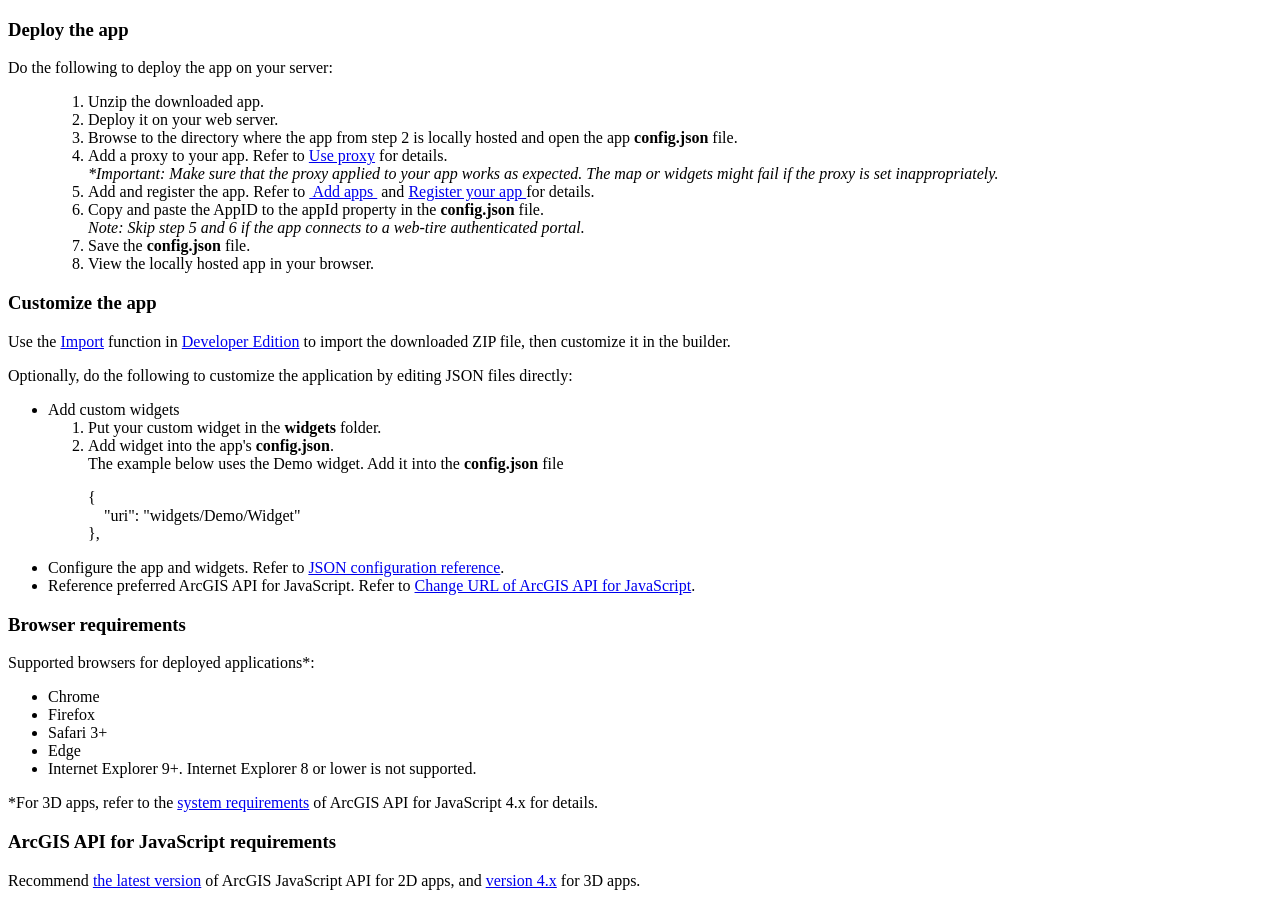
<file: WAB/readme.html>
<!DOCTYPE html>
<html>
<head>
    <meta http-equiv="Content-Type" content="text/html; charset=utf-8">
    <meta name="viewport" content="initial-scale=1, maximum-scale=1, user-scalable=no">
<title>Readme</title>
  <style>
.selector{color:red;}
.heading{
background-color:#D8E0E2;
background-repeat:repeat-x;
border-bottom:1px solid #FFFFFF;
border-top:1px solid #FFFFFF;
color:black;
font-family:Verdana,Arial,Helvetica,sans-serif;
font-size:16px;
font-weight:bold;
letter-spacing:1.1px;
margin:15px 0 10px;
padding:3px 10px;
text-align:center;
}
  </style>

 </head>

<body>
<h3>Deploy the app</h3>
<p>Do the following to deploy the app on your server:</p>
<ul>
	<ol>
	  <li>Unzip the downloaded app.</li>
	  <li>Deploy it on your web server.</li>
	  <li>Browse to the directory where the app from step 2 is locally hosted and open the app <strong>config.json</strong> file.</li>
	  <li>Add a proxy to your app. Refer to <a
href="http://doc.arcgis.com/en/web-appbuilder/manage-apps/use-proxy.htm">Use proxy</a> for details. <br>
	  <i>*Important: Make sure that the proxy applied to your app works as expected. The map or widgets might fail if the proxy is set inappropriately.</i></li>
	  <li>Add and register the app. Refer to <a href="http://doc.arcgis.com/en/arcgis-online/share-maps/add-items.htm"> Add apps </a> and <a href="http://doc.arcgis.com/en/arcgis-online/share-maps/add-items.htm#REG_APP">Register your app </a> for details.</li>
	  <li>Copy and paste the AppID to the appId property in the <strong>config.json</strong> file. <br>
	  <i>Note: Skip step 5 and 6 if the app connects to a web-tire authenticated portal.</i></li>
	  <li>Save the <strong>config.json</strong> file. </li>
	  <li>View the locally hosted app in your browser.</li>
	</ol>
</ul>

<h3>Customize the app</h3>
<p>Use the <a href="https://developers.arcgis.com/web-appbuilder/guide/create-import-app.htm#ESRI_SECTION1_CD827E29515941F490AF21F6F2404E35">Import</a> function in <a href="https://developers.arcgis.com/web-appbuilder/">Developer Edition</a> to import the downloaded ZIP file, then customize it in the builder.</p>
<p>Optionally, do the following to customize the application by editing JSON files directly:</p>
<ul>
  <li>Add custom widgets
    <ol>
      <li>Put your custom widget in the <strong>widgets</strong> folder.</li>
      <li>Add widget into the app's <strong>config.json</strong>.<br>
      The example below uses the Demo widget. Add it into the <strong>config.json</strong> file<br>
        <p>{<br>
		&nbsp;&nbsp;&nbsp;&nbsp;"uri": "widgets/Demo/Widget"<br>
		},</p>
      </li>
    </ol>
  </li>
  <li>Configure the app and widgets. Refer to <a href="https://developers.arcgis.com/web-appbuilder/api-reference/app-configuration.htm">JSON configuration reference</a>.</li>
  <li>Reference preferred ArcGIS API for JavaScript. Refer to <a href="https://developers.arcgis.com/web-appbuilder/sample-code/change-url-of-arcgis-api-for-javascript.htm">Change URL of ArcGIS API for JavaScript</a>.</li>
</ul>
<h3>Browser requirements</h3>
<p>Supported browsers for deployed applications*:</p>
<ul>
  <li>Chrome</li>
  <li>Firefox</li>
  <li>Safari 3+</li>
  <li>Edge</li>
  <li>Internet Explorer 9+. Internet Explorer 8 or lower is not supported.</li>
</ul>
<p>*For 3D apps, refer to the <a href="https://developers.arcgis.com/javascript/beta/guide/system-requirements/index.html">system requirements</a> of ArcGIS API for JavaScript 4.x for details. </p>
<h3>ArcGIS API for JavaScript requirements</h3>
<p>Recommend <a href="https://developers.arcgis.com/javascript/jshelp/whats_new.html">the latest version</a> of ArcGIS JavaScript API for 2D apps, and <a href="https://developers.arcgis.com/javascript/">version 4.x</a> for 3D apps.</p>
</body>
</html>
</file>
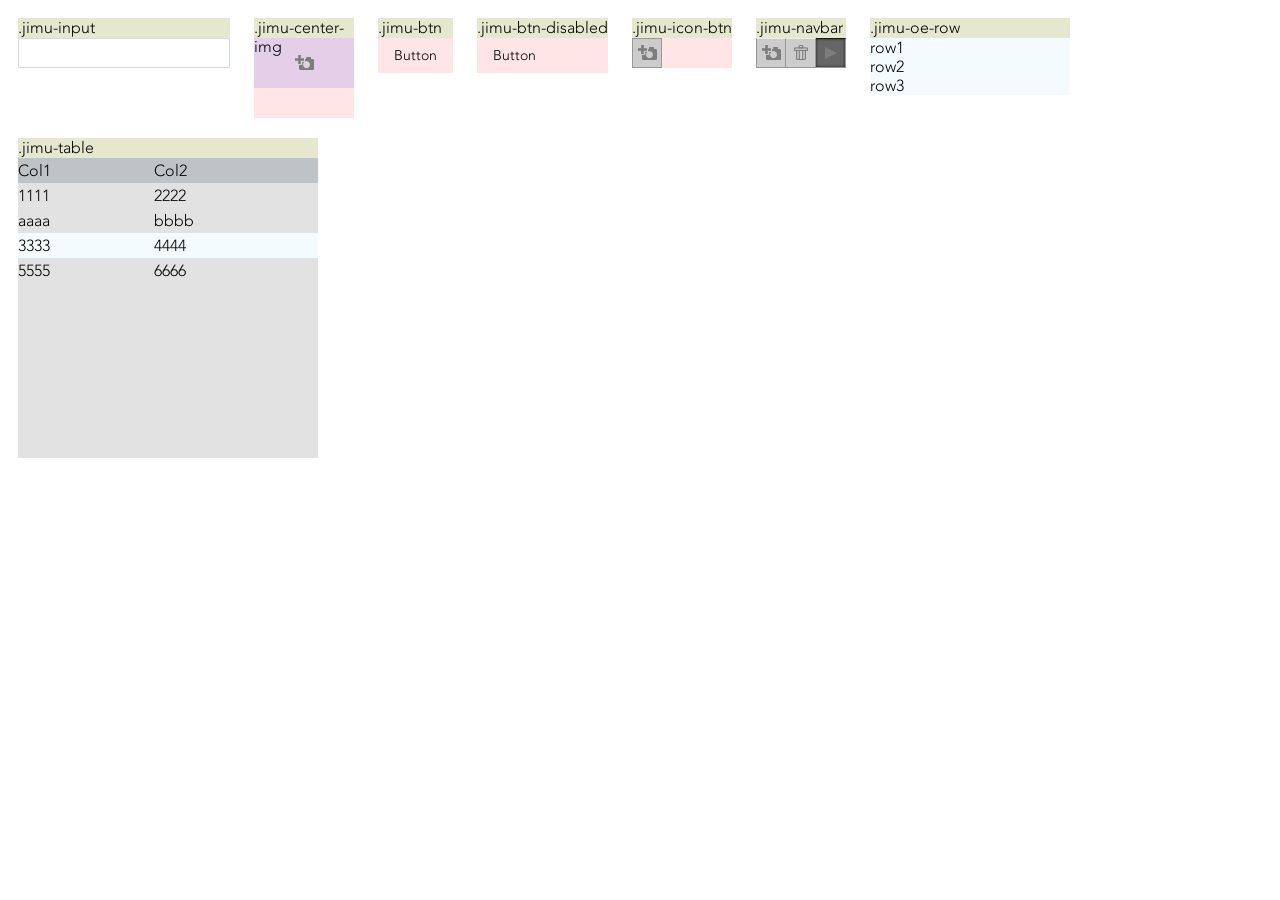
<file: WAB/jimu.js/tests/test-css.html>
<!DOCTYPE HTML>

<html>
	<head>
		<meta http-equiv="Content-Type" content="text/html; charset=utf-8">
		<meta name="viewport" content="width=device-width, initial-scale=1.0, maximum-scale=1.0, user-scalable=no" />
		<title>Jimu Base CSS Demo</title>	
		<link rel="stylesheet" type="text/css" href="../css/jimu.css">
		<link rel="stylesheet" type="text/css" href="http://yiweim2:3344/webappbuilder/stemapp/themes/LaunchpadTheme/styles/default/style.css">
		<style type="text/css">
			.item{
				display: inline-block;
				vertical-align: top;
				margin: 10px;
				position: relative;
				background-color: rgba(255,0,0,0.1);
			}
			.item .title{
				width: 100%;
				height: 20px;
				background-color: rgba(0,255,0,0.1);
			}
			.item .content{
				width: 100%;
				position: relative;
			}
		</style>
	</head>
	<body class="claro">
		<div class="item">
			<div class="title">.jimu-input</div>
			<div class="content">
				<input class="jimu-input">
			</div>
		</div>

		<div class="item" style="width: 100px; height: 100px;">
			<div class="title">.jimu-center-img</div>
			<div class="content" style="height: 50px; background-color: rgba(0,0,255,0.1)">
				<div class="jimu-center-img" style="background-image: url(images/pic1.png);"></div>
			</div>			
		</div>

		<div class="item">
			<div class="title">.jimu-btn</div>
			<div class="content">
				<div class="jimu-btn">Button</div>
			</div>			
		</div>

		<div class="item">
			<div class="title">.jimu-btn-disabled</div>
			<div class="content">
				<div class="jimu-btn jimu-state-disabled">Button</div>
			</div>			
		</div>

		<div class="item">
			<div class="title">.jimu-icon-btn</div>
			<div class="content">
				<div class="jimu-icon-btn" style="background-image: url(images/pic1.png);"></div>
			</div>			
		</div>

		<div class="item">
			<div class="title">.jimu-navbar</div>
			<div class="content">
				<div class="jimu-navbar">
					<div class="jimu-icon-btn" style="background-image: url(images/pic1.png);"></div>
					<div class="jimu-icon-btn" style="background-image: url(images/pic2.png);"></div>
					<div class="jimu-icon-btn jimu-state-selected" style="background-image: url(images/pic3.png);"></div>
				</div>
			</div>			
		</div>

		<div class="item">
			<div class="title">.jimu-oe-row</div>
			<div class="content">
				<div class="jimu-oe-row" style="width:200px;">
					<div>row1</div>
					<div>row2</div>
					<div>row3</div>
				</div>				
			</div>			
		</div>

		<div class="item">
			<div class="title">.jimu-table</div>
			<div class="content" style="width:300px;height:300px;">
				<table class="jimu-table" style="height:100%">
					<thead>
						<tr>
							<td>Col1</td>
							<td>Col2</td>
						</tr>
					</thead>
					<tr>
						<td>1111</td>
						<td>2222</td>
					</tr>
					<tr>
						<td>aaaa</td>
						<td>bbbb</td>
					</tr>
					<tr class="jimu-state-selected">
						<td>3333</td>
						<td>4444</td>
					</tr>
					<tr>
						<td>5555</td>
						<td>6666</td>
					</tr>
					<tr class="auto-height">
						<td></td>
						<td></td>
					</tr>
				</table>			
			</div>			
		</div>

	</body>

</html>
</file>
<file: WAB/jimu.js/css/jimu.css>
/***************************************************************************
reset the browser's default css setting
****************************************************************************/
/*
table{
  border-collapse: collapse;
  width: 100%;
}
td, th{
  padding: 0;
}*/

@import url("ColorPicker.css");
@import url("dojo-override.css");
@import url("spacing.css");
@import url("sprite.css");

/* disable the blue color outline in chrome */
*:focus{
  outline: none;
}

/* enables the border box model at all elements which has a "jimu" class and the children of it*/
 [class*='jimu'],
 [class*='jimu'] * {
  -moz-box-sizing: border-box;
  box-sizing: border-box;
}
/************* change map CSS**********************/
.esriSimpleSliderTL{
  top: 5px;
  left: 7px;
  border: 0px solid #666;
  background-color: rgba(255, 255, 255, 0.3);
}
.jimu-rtl .esriSimpleSliderTL{
  right: 7px;
  left: auto;
}

.esriControlsBR{
  z-index: auto;
}

/*about popup of map*/
.esriPopup, .esriPopupMobile, .esriMobileNavigationBar, .esriMobilePopupInfoView{
  z-index: 108
}

.esriRtl .esriPopupWrapper {
  text-align: right;
}
/*end popup of map*/

.jimu-rtl .esriControlsBR{
  left: 5px;
  text-align: left;
}
.jimu-rtl .esriAttribution{
  text-align: right;
  margin: 0 0 0 5px;
  position: absolute;
  left: 65px;
  bottom: 0;
}
.jimu-rtl .map .logo-med{
  float: left;
}

.esriSimpleSliderIncrementButton{
  background-color: rgba(0,0,0,0.2);
}
.esriSimpleSliderIncrementButton:hover{
  background-color: rgba(0,0,0,0.4);
}
.esriSimpleSliderDecrementButton{
  background-color: rgba(0,0,0,0.2);
}
.esriSimpleSliderDecrementButton:hover{
  background-color: rgba(0,0,0,0.4);
}
.esriSimpleSliderVertical{
  color: white;
}
.jimu-rtl .esriScalebarLineLabel{
  right: 95%;
}

#map_root{
  z-index: auto !important;
}
/************* END **********************/
@font-face {
  font-family: "Avenir Light";/*LT W01 35*/
  src: url("./fonts/3511a780-31ca-4ee1-9083-89b1b7185748.eot?#iefix");
  src: url("./fonts/3511a780-31ca-4ee1-9083-89b1b7185748.eot?#iefix") format("eot"), url("./fonts/c4352a95-7a41-48c1-83ce-d8ffd2a3b118.woff") format("woff"), url("./fonts/3e419b5b-c789-488d-84cf-a64009cc308e.ttf") format("truetype"), url("./fonts/ca038835-1be3-4dc5-ba25-be1df6121499.svg#ca038835-1be3-4dc5-ba25-be1df6121499") format("svg");
}
@font-face {
  font-family: "Avenir Medium";/*LT W01 65*/
  src: url("./fonts/212ab03d-5db2-4d6a-b94c-171cc702aa51.eot?#iefix");
  src: url("./fonts/212ab03d-5db2-4d6a-b94c-171cc702aa51.eot?#iefix") format("eot"), url("./fonts/2cac77ec-9bc0-4ee7-87e4-27650190744f.woff") format("woff"), url("./fonts/aaf11848-aac2-4d09-9a9c-aac5ff7b8ff4.ttf") format("truetype"), url("./fonts/294099f3-8d00-4676-afc5-5e9d8d43ad69.svg#294099f3-8d00-4676-afc5-5e9d8d43ad69") format("svg");
}
@font-face {
  font-family: "Avenir Heavy";/*LT W01 85*/
  src: url("./fonts/f61bf0f6-c193-4100-b940-12a1a01dcee5.eot?#iefix");
  src: url("./fonts/f61bf0f6-c193-4100-b940-12a1a01dcee5.eot?#iefix") format("eot"), url("./fonts/7147ec3a-8ff8-4ec9-8c5c-bd1571dc6ae6.woff") format("woff"), url("./fonts/d1dc54b2-878d-4693-8d6e-b442e99fef68.ttf") format("truetype"), url("./fonts/731dd4d3-64da-427d-ba61-01575b3cf3f7.svg#731dd4d3-64da-427d-ba61-01575b3cf3f7") format("svg");
}

@font-face {
  font-family: 'CalciteWebCoreIcons';
  src: url('./fonts/CalciteWebCoreIcons.eot?-v8piff');
  src: url('./fonts/CalciteWebCoreIcons.eot?#iefix-v8piff') format('embedded-opentype'), url('./fonts/CalciteWebCoreIcons.ttf?-v8piff') format('truetype'), url('./fonts/CalciteWebCoreIcons.woff?-v8piff') format('woff'), url('./fonts/CalciteWebCoreIcons.svg?-v8piff#CalciteWebCoreIcons') format('svg');
  font-weight: normal;
  font-style: normal;
}

body,html{
  font-family: 'Avenir Light', Verdana, Geneva, sans-serif;
}

/*override original style of title and subtitle of theme after custmize font style*/
div.attribute-custom-style{
  font-weight: normal !important;
}


/***************************************************************************
classes can be used in the html
****************************************************************************/
.jimu-main-background{background-color: #485566;}
.jimu-main-background-2{background-color: white;}

.jimu-ellipsis{
  overflow: hidden;
  text-overflow: ellipsis;
  white-space: nowrap;
}

/* style to keep content middle aligned */
.jimu-auto-vertical{
  text-align:center;
}
.jimu-auto-vertical:after{
  display:inline-block;
  *display:inline;
  *zoom:1;
  width:0;
  height:100%;
  vertical-align:middle;
  content:'';
}
.jimu-auto-vertical .jimu-auto-vertical-content{
  display:inline-block;
  *display:inline;
  *zoom:1;
  vertical-align:middle;
  cursor: default;
}

/* css for opacity */
.jimu-opacity-0{
  filter:alpha(opacity=0);
  opacity: 0;
}

.jimu-opacity-1{
  filter:alpha(opacity=10);
  opacity: 0.1;
}

.jimu-opacity-2{
  filter:alpha(opacity=20);
  opacity: 0.2;
}

.jimu-opacity-3{
  filter:alpha(opacity=30);
  opacity: 0.3;
}

.jimu-opacity-4{
  filter:alpha(opacity=40);
  opacity: 0.4;
}

.jimu-opacity-5{
  filter:alpha(opacity=50);
  opacity: 0.5;
}

.jimu-opacity-6{
  filter:alpha(opacity=60);
  opacity: 0.6;
}

.jimu-opacity-7{
  filter:alpha(opacity=70);
  opacity: 0.7;
}

.jimu-opacity-8{
  filter:alpha(opacity=80);
  opacity: 0.8;
}

.jimu-opacity-9{
  filter:alpha(opacity=90);
  opacity: 0.9;
}

/* css for corner radius */
.jimu-corner-tl{
  -webkit-border-top-left-radius:4px;
  -moz-border-radius-topleft:4px;
  border-top-left-radius:4px;
}

.jimu-corner-tr{
  -webkit-border-top-right-radius:4px;
  -moz-border-radius-topright:4px;
  border-top-right-radius:4px;
}

.jimu-corner-bl{
  -webkit-border-bottom-left-radius:4px;
  -moz-border-radius-bottomleft:4px;
  border-bottom-left-radius:4px;
}

.jimu-corner-br{
  -webkit-border-bottom-right-radius:4px;
  -moz-border-radius-bottomright:4px;
  border-bottom-right-radius:4px;
}

.jimu-corner-top{
  -webkit-border-top-left-radius:4px;
  -webkit-border-top-right-radius:4px;
  -moz-border-radius-topleft:4px;
  -moz-border-radius-topright:4px;
  border-top-left-radius:4px;
  border-top-right-radius:4px;
}

.jimu-corner-bottom{
  -webkit-border-bottom-right-radius:4px;
  -webkit-border-bottom-left-radius:4px;
  -moz-border-radius-bottomright:4px;
  -moz-border-radius-bottomleft:4px;
  border-bottom-right-radius:4px;
  border-bottom-left-radius:4px;
}

.jimu-corner-left{
  -webkit-border-top-left-radius:4px;
  -webkit-border-bottom-left-radius:4px;
  -moz-border-radius-topleft:4px;
  -moz-border-radius-bottomleft:4px;
  border-top-left-radius:4px;
  border-bottom-left-radius:4px;
}

.jimu-corner-right{
  -webkit-border-top-right-radius:4px;
  -webkit-border-bottom-right-radius:4px;
  -moz-border-radius-topright:4px;
  -moz-border-radius-bottomright:4px;
  border-top-right-radius:4px;
  border-bottom-right-radius:4px;
}

.jimu-corner-leading,.jimu-rtl .jimu-corner-trailing{
  -webkit-border-top-left-radius:4px;
  -webkit-border-bottom-left-radius:4px;
  -moz-border-radius-topleft:4px;
  -moz-border-radius-bottomleft:4px;
  border-top-left-radius:4px;
  border-bottom-left-radius:4px;
}

.jimu-corner-trailing,.jimu-rtl .jimu-corner-leading{
  -webkit-border-top-right-radius:4px;
  -webkit-border-bottom-right-radius:4px;
  -moz-border-radius-topright:4px;
  -moz-border-radius-bottomright:4px;
  border-top-right-radius:4px;
  border-bottom-right-radius:4px;
}

.jimu-corner-leading-top{
  -webkit-border-top-left-radius:4px;
  -moz-border-radius-topleft:4px;
  border-top-left-radius:4px;
}

.jimu-rtl .jimu-corner-leading-top{
  -webkit-border-top-right-radius:4px;
  -moz-border-radius-topright:4px;
  border-top-right-radius:4px;
}

.jimu-corner-trailing-top{
  -webkit-border-top-right-radius:4px;
  -moz-border-radius-topright:4px;
  border-top-right-radius:4px;
}

.jimu-rtl .jimu-corner-trailing-top{
  -webkit-border-top-left-radius:4px;
  -moz-border-radius-topleft:4px;
  border-top-left-radius:4px;
}

.jimu-corner-leading-bottom{
  -webkit-border-bottom-left-radius:4px;
  -moz-border-radius-bottomleft:4px;
  border-bottom-left-radius:4px;
}

.jimu-rtl .jimu-corner-leading-bottom{
  -webkit-border-bottom-right-radius:4px;
  -moz-border-radius-bottomright:4px;
  border-bottom-right-radius:4px;
}

.jimu-corner-trailing-bottom{
  -webkit-border-bottom-right-radius:4px;
  -moz-border-radius-bottomright:4px;
  border-bottom-right-radius:4px;
}

.jimu-rtl .jimu-corner-trailing-bottom{
  -webkit-border-bottom-left-radius:4px;
  -moz-border-radius-bottomleft:4px;
  border-bottom-left-radius:4px;
}

.jimu-corner-all{
  -moz-border-radius:4px;
  -webkit-border-radius:4px;
  border-radius:4px;
}

/* style for jimu-icon */
.jimu-icon{
  display: inline-block;
  background-image: url(sprite.png);
  background-repeat: no-repeat;
  background-color: transparent;
}

/*style for table*/
.jimu-table{
  border-collapse: collapse;
  border-spacing: 0;
  width: 100%;
}
.jimu-table>thead>tr, .jimu-table>thead>th{
  background-color: #bdc3c7;
}
.jimu-table tr{
  background-color: #e2e2e2;
  height: 25px;
}
.jimu-table tr.auto-height{
  height: auto;
}
.jimu-table tr:hover{
  background-color: #d9dde0;
}
  /*mouse down*/
.jimu-table tr.jimu-state-active{
  background-color: #009cff;
}
.jimu-table tr.jimu-state-selected{
  background-color: #f4fbff;
}
.jimu-table td, .jimu-table th{
  padding: 0;
}

/*styled input tag*/
.jimu-input{
  height: 30px;
  background: white;
  border: 1px solid #d2dae2;
  color: #d9dde0;
  padding: 5px;
  margin: 0;
  border-radius: 2px;
  font-size: 16px;
}
.jimu-input:focus{
  color: #686868;
  outline: none;
  box-shadow: 0px 0px 5px 0px rgba(81, 177, 254, 0.4);
}

/*put a img in the center of it's parent node through background*/
.jimu-center-img{
  position: absolute;
  left: 0;
  right: 0;
  top: 0;
  bottom: 0;
  background-repeat: no-repeat;
  background-position: center center;
}

/*a styled button using div*/
.jimu-btn{
  cursor:pointer;
  min-width: 70px;
  /*min-width: 46px \0;
  min-width: 70px \9\0;*/
  display:inline-block;
  padding:0 15px;
  line-height: 33px;
  font-size:14px;
  text-align:center;
  vertical-align:middle;
  -webkit-border-radius:5px;
  -moz-border-radius:5px;
  -o-border-radius:5px;
  -ms-border-radius:5px;
  border-radius: 5px;
  border: 1px solid transparent;
  overflow: hidden;
  text-overflow: ellipsis;
  white-space: nowrap;
}

.jimu-btn-vacation{

}

/*a div button with a icon in its center*/
.jimu-icon-btn{
  float: left;
  min-width: 30px;
  min-height: 30px;
  border: 1px solid #999;
  position: relative;
  background-color: #ccc;
  cursor: pointer;
  background-position: center center;
  background-repeat: no-repeat;
}
.jimu-icon-btn:hover{
  background-color: #f4f4f4;
}

/* a div with add icon and label */
.add-with-icon{
  display: inline-block;
  overflow: hidden;
  height: 24px;
  font-size: 13px;
  cursor: pointer;
  color: #538ec8;
}

.add-with-icon.jimu-state-disabled{
  cursor: default;
  color: #a0acbf;
}

.add-with-icon .jimu-icon-add{
  float: left;
  margin-top: 3px;
}

.jimu-rtl .add-with-icon .jimu-icon-add{
  float: right;
}

.add-with-icon .add-label{
  float: left;
  height: 100%;
  line-height: 24px;
  vertical-align: middle;
  margin-left: 7px;
  text-decoration: underline;
}

.jimu-rtl .add-with-icon .add-label{
  float: right;
  margin-left: 0;
  margin-right: 7px;
}

body > .app-error{
  position: absolute;
  left: 0;
  width: 100%;
  top: 40%;
  text-align: center;
  padding-top: 60px;
  background: url(images/depressed.png) top center no-repeat;
}

/*put a group of jimu-icon-btn into a div as a navigation bar.
Navigation bar can have selected button*/
.jimu-navbar{
  overflow: hidden;
}
.jimu-navbar>.jimu-icon-btn{
  border-top: 1px solid rgba(255,255,255,0.65);
  border-left: none;
}
.jimu-navbar>.jimu-icon-btn:nth-child(1){
  margin-left: 0;
  border-left: 1px solid #999;
}
.jimu-navbar>.jimu-icon-btn:hover{
  background-color: #f4f4f4;
}
.jimu-navbar>.jimu-icon-btn.jimu-state-selected{
  background-color: #666;
  border-top: 1px solid rgba(0,0,0,0.75);
  box-shadow: 0px 0px 3px 0px rgba(0, 0, 0, 0.75) inset;
}

.jimu-vline{
  height: 100%;
  width: 2px;
  background-color: white;
  float: left;
  opacity: 0.4;
}
/*odd even row*/
.jimu-oe-row{
}
.jimu-oe-row:nth-child(odd){
  background-color: #f4fbff;
}
.jimu-oe-row:nth-child(even){
  background-color: #fff;
}
.jimu-oe-row.jimu-state-selected{
 background-color: #009cff;
}
/***************************************************************************
css for the dijits
****************************************************************************/
/*the css for Checkbox dijit*/
.jimu-checkbox{
  overflow: hidden;
  display: inline-block;
}

.jimu-checkbox .checkbox{
  width: 16px;
  height: 16px;
  display: inline-block;
  cursor: pointer;
  border-radius: 2px;
  margin-top:1px;
  background-image: url(images/checkbox_default.png);
}

.jimu-checkbox .checkbox.checked{
  background-image: url(images/checked_default.png);
}

.jimu-checkbox.jimu-state-disabled .checkbox{
  background-image: url(images/checkbox_disabled.png);
}

.jimu-checkbox.jimu-state-disabled .checkbox.checked{
  background-image: url(images/checked_disabled.png);
}

.jimu-checkbox .label{
  font-size: 14px;
  margin: auto 5px;
  cursor: default;
}

.jimu-checkbox.jimu-state-disabled .label{
  color: #818181;
}

/*the css for DropMenu dijit*/
.jimu-dropmenu{
  overflow: visible;
}
.jimu-dropmenu>.jimu-icon-btn{
  width: 15px;
  height: 15px;
  min-height: 15px;
  min-width: 15px;
  border: 1px solid #d9dde0;
  background-color: #d9dde0;
  background-image: url(images/down_arrow_8_default.png);
}
.jimu-dropmenu>.jimu-icon-btn:hover{
  box-shadow: 0px 0px 5px 0px rgba(81, 177, 254, 0.4);
}
.jimu-dropmenu>.drop-menu{
  position: absolute;
  border: 1px solid #d7dbde;
  background-color: #d7dbde;
}
.jimu-dropmenu .menu-item{
  height: 25px;
  min-width: 50px;
  margin: 0px 5px;
  cursor: pointer;
}
.jimu-dropmenu .menu-item:hover{
  color: #51b1fe;
  text-decoration: underline;
}
.jimu-dropmenu .menu-item-line{
  border: 1px solid #ffffff;
  margin: 0px;
}

/*used for the controller List*/
.jimu-list-container{
  width: 100%;
  height: 100%;
  vertical-align: middle;
  overflow-y: overlay;
}
.jimu-list-item{
  height: 30px;
  line-height: 30px;
  font-size: 12px;
  overflow: hidden;
  white-space: pre-wrap;
}
.jimu-list-item .label{
  padding-left: 10px;
}
.jimu-list-item:hover{
  background-color: #d9dde0;
}
.jimu-list-item.selected{
  background-color: #d9dde0;
}

/*the css for RadioBtn dijit*/
.jimu-radio{
  width: 16px;
  height: 16px;
  display: inline-block;
  border-radius: 8px;
  border: 1px solid #8a8a8a;
  cursor: pointer;
  background-color: white;
}
.jimu-radio-inner{
  width: 10px;
  height: 10px;
  margin: 2px;
  display: none;
  border-radius: 5px;
  background-color: black;
}
.jimu-radio-checked .jimu-radio-inner{
  display: block;
}

/*the css for ViewStack dijit*/
.jimu-viewstack>.view{
  width: 100%;
  height: 100%;
}

/*the css for Tab dijit*/
.jimu-tab{
  position: relative;
  width: 100%;
  height: 100%;
}
.jimu-tab>.control{
  overflow: hidden;
}
.jimu-tab>.control>.tab{
  min-width: 30px;
  height: 30px;
  border-left: 1px solid white;
  background-color: #d9dde0;
  color: #86909c;
  font-size: 14px;
  float: left;
  text-align: center;
  cursor: pointer;
  padding-left: 10px;
  padding-right: 10px;
  white-space: nowrap;
  text-overflow: clip;
}
.jimu-tab>.control>.tab.jimu-state-selected{
  background-color: #fff;
  border-top: 2px solid #8994a1;
  border-left: none;
}
.jimu-tab>.control>.tab.jimu-state-selected+.tab{
  border-left: none;
}
.jimu-tab>.jimu-viewstack{
  background-color: #fff;
  position: absolute;
  top: 30px;
  left: 0;
  right: 0;
  bottom: 0;
  height: auto;
}
.jimu-tab.nested>.control>.tab{
  min-width: 50px;
  min-height: 30px;
  background-color: white;
  color: #8c8c8c;
  float: left;
  text-align: center;
  cursor: pointer;
  padding-left: 10px;
  padding-right: 10px;
  font-size: 14px;
}
.jimu-tab.nested>.control>.tab.jimu-state-selected{
  background-color: #e2f6ff;
  color: #0db2ef;
}

.jimu-rtl .jimu-tab>.control>.tab{
  border-right: 1px solid white;
  float: right;
}
.jimu-rtl .jimu-tab>.control>.tab.jimu-state-selected{
  border-right: none;
}
.jimu-rtl .jimu-tab>.control>.tab.jimu-state-selected+.tab{
  border-right: none;
}
.jimu-rtl .jimu-tab.nested>.control>.tab{
  float: right;
}

.jimu-tile-container{
  position: relative;
  overflow-x: hidden;
  overflow-y: auto;
}


/*css for PreloadWidgetIcon dijit*/
.jimu-widget-onscreen-icon{
  position: absolute;
  cursor: pointer;
  /*border-radius: 4px;*/
}
.jimu-widget-onscreen-icon img{
  width: 20px;
  height: 20px;
  margin: 5px;
}

/**CSS for LoadingIndicator dijit***/
.jimu-loading-indicator{
  position: absolute;
  top: 0;
  bottom: 0;
  left: 0;
  right: 0;
}
.jimu-loading-indicator .loading-container{
  position:absolute;
  width:100%;
  top:50%;
  color:#000000;
  font-weight:bold;
  text-align: center;
}
@keyframes indicator-loading {
  0%,80%,100% {
      opacity: .75;
      box-shadow: 0 0 #999;
      height: 1rem;
  }

  40% {
      opacity: 1;
      box-shadow: 0 -0.5rem #999;
      height: 1.2rem;
  }
}
.jimu-loading-indicator .loading-container .img-div,
.jimu-loading-indicator .loading-container .img-div:before,
.jimu-loading-indicator .loading-container .img-div:after{
  background: #999;
  width: 0.425rem;
  height: 1rem;
  animation: indicator-loading 0.8s infinite ease-in-out;
}
.jimu-loading-indicator .loading-container .img-div{
  animation-delay: 0.16s;
  right: calc(50% - 0.212rem);
  text-indent: -9999em;
  margin: auto;
  position: absolute;
  font-size: 11px;
}
.jimu-loading-indicator .loading-container .img-div:before,
.jimu-loading-indicator .loading-container .img-div:after {
  position: absolute;
  top: 0;
  content: '';
}
.jimu-loading-indicator .loading-container .img-div:after{
  animation-delay: 0.32s;
  left: 0.625rem;
}
.jimu-loading-indicator .loading-container .img-div:before{
  left: -0.625rem;
}
.jimu-loading-indicator .jimu-loading{
  position: absolute;
  left: 50%;
  top: 50%;
  margin-left: -6px;
  margin-top: -35px;
}

/**CSS for LoadingShelter dijit***/
.jimu-loading-shelter{
  position:absolute;
  top:0;
  left:0;
  right:0;
  bottom:0;
  height:100%;
  width:100%;
  z-index:110;
  background: no-repeat center center;
  font-size:14px;
  line-height:20px;
}
.jimu-loading-shelter .loading-container{
  position:absolute;
  width:100%;
  top:50%;
  color:#000000;
  font-weight:bold;
  text-align: center;
}
@keyframes shelter-loading {
    0%,80%,100% {
        opacity: .75;
        box-shadow: 0 0 #999;
        height: 2rem
    }

    40% {
        opacity: 1;
        box-shadow: 0 -0.5rem #999;
        height: 2.5rem
    }
}
.jimu-loading-shelter .loading-container .img-div:before,
.jimu-loading-shelter .loading-container .img-div:after,
.jimu-loading-shelter .loading-container .img-div {
  background: #999;
  animation: shelter-loading 0.8s infinite ease-in-out;
  width: 0.85rem;
  height: 2rem
}
.jimu-loading-shelter .loading-container .img-div{
  text-indent: -9999em;
  margin: auto;
  position: absolute;
  right: calc(50% - 0.425rem);
  font-size: 11px;
  animation-delay: 0.16s;
}
.jimu-loading-shelter .loading-container .img-div:before,
.jimu-loading-shelter .loading-container .img-div:after {
  position: absolute;
  top: 0;
  content: '';
}
.jimu-loading-shelter .loading-container .img-div:before{
  left: -1.25rem;
}
.jimu-loading-shelter .loading-container .img-div:after{
  left: 1.25rem;
  animation-delay: 0.32s;
}
.jimu-loading-shelter .loading-container p{
  display:inline-block;
  height: 48px;
  line-height:48px;
  white-space:nowrap;
  margin-top: 40px;
}

/**CSS for popup dijit***/
.jimu-popup{
  box-shadow: 0 0 4px rgba(160,160,160,0.4);
  position: absolute;
  background-color: white;
  border-radius: 4px;
  opacity: 0;
  overflow: hidden;
}
.jimu-popup > .title{
  height: 40px;
  padding: 0 10px;
  line-height: 40px;
  margin: 0 10px;
  color: #596679;
  font-size: 14px;
  border-top-left-radius: 4px;
  border-top-right-radius: 4px;
  border-bottom: 1px solid #e3ecf2;
  cursor: move;
}
.jimu-popup .title-label{
  overflow: hidden;
  max-width: 900px;
  display: block;
  /*float: left;*/
  /*text-overflow: ellipsis;*/
  white-space: nowrap;
}
.jimu-popup .close-btn{
  margin-top: 12px;
  cursor: pointer;
}
/*.jimu-popup .close-btn:hover{
  opacity: 1;
}*/
.jimu-popup .content{
  font-size: 16px;
  overflow-x: hidden;
  overflow-y: auto;
}
.jimu-popup .content-absolute{
  position: absolute;
  top: 60px;
  bottom: 63px;
  left: 30px;
  right: 30px;
}
.jimu-popup .content-static{
  position: static;
  margin: 20px 30px 0;
}
.jimu-popup .button-container{
  overflow: hidden;
  padding: 15px 30px;
  width: 100%;
}
.jimu-popup .button-container-absolute{
  position: absolute;
  bottom: 0;
}

.jimu-overlay{
  position: absolute;
  left: 0;
  top: 0;
  width: 100%;
  height: 100%;
  z-index: 110;
}

/* css for Message dijit */
.jimu-message>.content{
  word-wrap: break-word;
  white-space: pre-line;
}

/**CSS for search dijit***/
.jimu-search{
  /*background:#f4f4f4;*/
  height: 40px;
  position: relative;
  border-radius: 2px;
}
.jimu-search .jimu-input-wrapper{
  position:absolute;
  left: 5px;
  right:5px;
  top:5px;
  bottom: 5px;
}
.jimu-search .jimu-input{
  width: 100%;
  height: 100%;
}

.jimu-search .jimu-input::-ms-clear{
  display: none;
}

.jimu-search .search-btn{
  position:absolute;
  right:10px;
  top:12px;
  cursor: pointer;
}

/**CSS for message dijit***/

/**state***/
.jimu-state-default{}
.jimu-state-active{}
.jimu-state-selected{}
.jimu-state-error{
  color: #ee0000;
  font-size: 10px;
  line-height: 17px;
  height: 17px;
  background-color: #fff4f4;
  border: 1px solid #d58a8a;
  display: inline-block;
  padding: 0 5px;
}
.jimu-error-message{
  font-weight: bold;
}
.jimu-error-detail{
}
.jimu-tip-message{
  color: #08a200;
  font-size: 10px;
  height: 13px;
  margin-top: 5px;
}

.jimu-panel{
  position: absolute;
  overflow: hidden;
  box-shadow: 0 0 8px 0 rgba(0, 0, 0, 0.2);
}


/***************************************************************************
responsive classes:jimu-r
***************************************************************************/
.jimu-r-row{
  width: 100%;
  min-height: 20px;
  position: relative;
  overflow: hidden;
}
.jimu-r-row [class*="col"]{
  float: left;
  min-height: 20px;
}
.jimu-rtl .jimu-r-row [class*="col"]{
  float: right;
}
.jimu-r-row .col-1-2{
  width: 50%;
}
.jimu-r-row .col-1-3{
  width: 33.33333333333333%;
}
.jimu-r-row .col-2-3{
  width: 66.66666666666667%;
}
.jimu-r-row .col-1-4{
  width: 25%;
}
.jimu-r-row .col-3-4{
  width: 75%;
}
.jimu-r-row .col-1-5{
  width: 20%;
}
.jimu-r-row .col-2-5{
  width: 40%;
}
.jimu-r-row .col-3-5{
  width: 60%;
}
.jimu-r-row .col-4-5{
  width: 80%;
}

/***************************************************************************
widget:jimu-w
***************************************************************************/
/*widget root element, widget template's root element should use this class*/
.jimu-widget, .jimu-widget-setting{
  position: relative;
}
.jimu-widget-frame{
  position: relative;
  width: 100%;
  height: 100%;
}
.jimu-widget-frame.jimu-container{
  overflow-x: auto;
  overflow-y: auto;
  position: relative;
  padding: 14px 14px 14px 14px;
  background-color: white;
}
.jimu-widget-frame>.jimu-container{
  position: relative;
  overflow-x: hidden;
  overflow-y: auto;
  padding: 14px 14px 14px 14px;
  background-color: white;
}
.jimu-widget-icon{}
.jimu-widget-title{}
.jimu-widget-subtitle{
  font-size: 14px;
  color: #222;
}
.jimu-widget-fieldlabel{
  font-size: 12px;
  color: #333;
}
.jimu-widget-content{
  font-size: 12px;
  color: #222;
}
.jimu-widget-placeholder{
  position: absolute;
}
.jimu-widget-placeholder.jimu-state-active{
  border: 2px solid red;
}
.jimu-widget-placeholder .inner{
  width: 20px;
  height: 20px;
  margin: 8px;
  text-align: center;
  line-height: 20px;
  border-radius: 10px;
  color: white;
  background-color: rgba(0, 0, 0, 0.8);
}

/***CSS for SimpleTable dijit***/
.jimu-simple-table{
  width:100%;
  margin:0;
  padding:0;
  overflow-x:hidden;
  overflow-y:auto;
  min-height: 67px;
  position: relative;
}

.jimu-simple-table .simple-table-title{
  font-size: 14px;
}

.jimu-simple-table .simple-table-title .jimu-checkbox.jimu-state-disabled .label{
  color: #BBB;
}

.jimu-simple-table .head-section{
  width:100%;
  height:36px;
  overflow:hidden;
}

.jimu-simple-table.vertical-scroll .head-section > .table-div{
  padding-right: 17px;
}

.jimu-rtl .jimu-simple-table.vertical-scroll .head-section > .table-div{
  padding-right: 0;
  padding-left: 17px;
}

.jimu-simple-table .head-section .simple-table-thead th.simple-table-field .jimu-checkbox{
  position: relative;
  top: 10px;
  width: 100%;
  height: 24px;
  line-height: 16px;
}

.jimu-simple-table .head-section .simple-table-thead th.simple-table-field .jimu-checkbox > .checkbox{
  margin-top: 0 !important;
}

.jimu-simple-table .head-section .simple-table-thead th.simple-table-field .jimu-checkbox > .label{
  position: absolute;
  left: 17px;
  top: 0;
}

.jimu-rtl .jimu-simple-table .head-section .simple-table-thead th.simple-table-field .jimu-checkbox > .label{
  position: absolute;
  left: 0;
  right: 17px;
  top: 0;
}

.jimu-simple-table .body-section .simple-table-tbody td.simple-table-cell > .jimu-checkbox{
  position: relative;
  top: 4px;
}

.jimu-simple-table .head-section .simple-table-tbody{
  display: none;
}

.jimu-simple-table .body-section{
  position: absolute;
  top: 36px;
  bottom: 0;
  width:100%;
  overflow-x: hidden;
  overflow-y: auto;
  border-left: 1px solid #eef2f5;
  border-right: 1px solid #eef2f5;
  border-bottom: 1px solid #eef2f5;
  background-color: #fafafc;
  color: #7989a0;
}

.jimu-simple-table .body-section .table-div{
  margin: 0;
  min-height: 100%;
  background-image: url(images/table_under_line.png);
  background-repeat: repeat;
}

.jimu-simple-table .body-section .simple-table-thead{
  display: none;
}

.jimu-simple-table .table{
  width:100%;
  border-collapse:collapse;
  table-layout:fixed;
}

.jimu-simple-table .simple-table-field.hidden-column > *,.jimu-simple-table .simple-table-cell.hidden-column > *{
  display: none;
}

.jimu-simple-table .simple-table-field{
  height: 36px;
  line-height: 36px;
}

.jimu-simple-table .simple-table-cell{
  height:30px;
  line-height:30px;
}

.jimu-simple-table .simple-table-field,.jimu-simple-table .simple-table-cell{
  vertical-align:middle;
  padding-left:8px;
  padding-right:8px;
  padding-top:0;
  padding-bottom:0;
  white-space: nowrap;
  overflow: hidden;
  text-overflow: ellipsis;
}

.jimu-simple-table .simple-table-field > *,.jimu-simple-table .simple-table-cell > *{
  text-overflow: ellipsis;
}

.jimu-simple-table .simple-table-cell > *{
  overflow: hidden;
}

.jimu-simple-table .simple-table-row:last-child .simple-table-cell{
  border-bottom: 0;
}

.jimu-simple-table .simple-table-row .editable-div,.jimu-simple-table .simple-table-row .normal-text-div{
  width: 100%;
  height: 30px;
  overflow: hidden;
  text-overflow: ellipsis;
}

.jimu-simple-table .simple-table-row .editable-input{
  width:100%;
}

.jimu-simple-table .simple-table-row > .actions-td .action-item-parent{
  display: none;
  vertical-align:middle;
}

.jimu-simple-table .simple-table-row:hover > .actions-td .action-item-parent{
  display: inline-block;
}

.jimu-simple-table .simple-table-row > .actions-td .action-item{
  cursor:pointer;
}

/*
.jimu-simple-table .simple-table-row:first-child > .actions-td .row-up-div{
  cursor: default;
  background-image: url(images/up_disabled.png);
}

.jimu-simple-table .simple-table-row.last-simple-table-row > .actions-td .row-down-div{
  cursor: default;
  background-image: url(images/down_disabled.png);
}
*/


/*** CSS for ColorPicker dijit ***/
.jimu-color-picker{
  width: 36px;
  height: 36px;
  -webkit-border-radius: 5px;
  -moz-border-radius: 5px;
  -o-border-radius: 5px;
  -ms-border-radius: 5px;
  border-radius: 5px;
  border-width: 1px;
  border-style: solid;
  border-color: #ccc;
  cursor: pointer;
}

/*** CSS for Transparency dijit ***/
.jimu-transparency .dijitRuleLabelContainer .dijitRuleLabel.dijitRuleLabelH{
  white-space: nowrap;
}

.jimu-transparency > table > tbody > tr:first-child > td.dijitSliderDecoration > div > div:last-child{
  left: auto !important;
  right: 0 !important;
  text-align: right;
}

.jimu-transparency > table > tbody > tr:first-child > td.dijitSliderDecoration > div > div:last-child > div{
  left: 20px;
}

.jimu-rtl .jimu-transparency > table > tbody > tr:first-child > td.dijitSliderDecoration > div > div:last-child{
  left: 0 !important;
  right: auto !important;
  text-align: left;
}

.jimu-rtl .jimu-transparency > table > tbody > tr:first-child > td.dijitSliderDecoration > div > div:last-child > div{
  left: 0;
  right: 20px;
}

/*** CSS for Symbol dijit ***/
.jimu-symbol-chooser{
  box-sizing: content-box;
  margin:0;
  padding:0;
  font-size: 14px;
}

.jimu-symbol-chooser .symbol-section{
  width:100%;
  display:none;
}

.jimu-symbol-chooser .symbol-set-table{
  width:100%;
  border-collapse:collapse;
  table-layout: fixed;
  font-size: 14px;
}

.jimu-symbol-chooser .symbol-set-table > tbody > tr > td{
  vertical-align: middle;
  padding-top:5px;
  padding-bottom:5px;
}

.jimu-symbol-chooser .point-sym-class-select-tr > td{
  padding-bottom:0 !important;
}

.jimu-symbol-chooser .point-icon-tables-tr > td{
  padding-top:0 !important;
}

.jimu-symbol-chooser .icon-tables{
  width:100%;
  height:120px;
  overflow-x:hidden;
  overflow-y:auto;
  -o-border-radius:4px;
  -moz-border-radius:4px;
  -webkit-border-radius:4px;
  border-radius:4px;
  border:1px solid #7EABCD;
}

.jimu-symbol-chooser .icon-table{
  width: 100%;
  border-collapse: collapse;
  table-layout: fixed;
  overflow: hidden;
}

.jimu-symbol-chooser .symbol-div-item{
  position: relative;
  width: 36px;
  height: 36px;
  -o-border-radius:4px;
  -ms-border-radius:4px;
  -moz-border-radius:4px;
  -webkit-border-radius:4px;
  border-radius:4px;
}

.jimu-symbol-chooser .symbol-div-item:hover,.jimu-symbol-chooser .selected-symbol-div-item{
  border:1px solid #7EABCD !important;
  background-color: #aec7e3 !important;
}

.jimu-symbol-chooser .symbol-div-item{
  margin:0;
  padding:0;
}

.jimu-symbol-chooser .symbol-div-item .svg-node{
  position: absolute;
  top: 0;
  left: 0;
}

.jimu-symbol-chooser.ie8 .line-icon-table .symbol-div-item .svg-node{
  top: 13px;
}

.jimu-rtl .jimu-symbol-chooser .symbol-div-item .svg-node{
  left: auto;
  right: 0;
}

.jimu-rtl .jimu-symbol-chooser.ie8 .line-icon-table .symbol-div-item .svg-node{
  right: -16px;
}

.jimu-symbol-chooser .text-symbol-section .text-input{
  height: 30px;
  border: 1px solid #ddd;
  border-radius: 3px;
  outline: none;
}

/* CSS for LayerFieldChooser */
.jimu-layer-field-chooser{
  width:170px;
}

/* css for RendererChooser */
.jimu-renderer-chooser .leading-td{
  border-right: 1px solid #ccc;
  vertical-align: top;
  padding-right: 10px;
}

.jimu-rtl .jimu-renderer-chooser .leading-td{
  border-right: 0;
  border-left: 1px solid #ccc;
  padding-right: 0;
  padding-left: 10px;
}

.jimu-renderer-chooser .trailing-td{
  vertical-align: top;
  padding-left: 10px;
}

.jimu-rtl .jimu-renderer-chooser .trailing-td{
  padding-left: 0;
  padding-right: 10px;
}

.jimu-renderer-chooser .renderer-setting-table{
  width: 100%;
  table-layout: fixed;
  margin-bottom: 10px;
}

.jimu-renderer-chooser .renderer-setting-table > tbody > tr > td{
  padding-top: 3px;
  padding-bottom: 3px;
  vertical-align: middle;
}

.jimu-renderer-chooser .renderer-setting-table .first-td{
  font-size: 13px;
}

.jimu-renderer-chooser .default-sym-preview{
  display: none;
  margin-top: 30px;
}

.jimu-renderer-chooser .default-sym-btn{
  margin-right: 10px;
  margin-bottom: 10px;
}

.jimu-rtl .jimu-renderer-chooser .default-sym-btn{
  margin-right: 0;
  margin-left: 10px;
}

.jimu-renderer-chooser .field-combobox-td .dijit-form-CombBox > .dijitRight{
  height: 100%;
}

.jimu-renderer-chooser .field-combobox-td .dijit-form-CombBox > .dijitRight > input.dijitInputField{
  border: 0;
  margin-top: 4px;
}

.jimu-renderer-chooser .field-combobox-td .dijitArrowButtonContainer{
  width: 19px;
}

.jimu-renderer-chooser .unique-value-div{
  display:none;
  border:1px solid #bba;
  margin-bottom:10px;
  max-height:200px;
  overflow-x:hidden;
  overflow-y:auto;
}

.jimu-renderer-chooser .unique-symbol-table{
  border-collapse: collapse;
}

.jimu-renderer-chooser .unique-symbol-tr > td{
  vertical-align: middle;
  width: auto;
}

.jimu-renderer-chooser .unique-symbol-table .odd > td{
  background: #ffffff;
}

.jimu-renderer-chooser .unique-symbol-table .even > td{
  background: #f7f8f8;
}

.jimu-renderer-chooser .selected > td{
  background: #e1f0fb !important;
}

.jimu-renderer-chooser .unique-symbol-tr:hover > td{
  background: #e1f0fb !important;
}

.jimu-renderer-chooser .unique-symbol-tr .symbol-td{
  width: 60px;
}

.jimu-renderer-chooser .unique-symbol-tr:hover .delete-td{
  width: 22px;
}

.jimu-renderer-chooser .unique-symbol-tr .label-div{
  width: auto;
  word-wrap: break-word;
  word-break: break-all;
  overflow:hidden;
}

.jimu-renderer-chooser .unique-symbol-tr .edit-input{
  display: none;
  width: 100%;
}

.jimu-renderer-chooser .unique-symbol-tr .delete-div{
  display: none;
  cursor: pointer;
}

.jimu-renderer-chooser .unique-symbol-tr:hover > td .delete-div{
  display:block;
}

.jimu-renderer-chooser .class-breaks-div{
  border:1px solid #bba;
  max-height:200px;
  overflow-x:hidden;
  overflow-y:auto;
}

.jimu-renderer-chooser .class-breaks-table{
  border-collapse:collapse;
}

.jimu-renderer-chooser .class-breaks-tr > td{
  vertical-align: middle;
  width:auto;
}

.jimu-renderer-chooser .class-breaks-tr .odd > td{
  background:#ffffff;
}

.jimu-renderer-chooser .class-breaks-tr .even > td{
  background:#f7f8f8;
}

.jimu-renderer-chooser .selected > td{
  background:#e1f0fb !important;
}

.jimu-renderer-chooser .class-breaks-tr:hover > td{
  background:#e1f0fb !important;
}

.jimu-renderer-chooser .class-breaks-tr .symbol-td{
  width:60px;
}

.jimu-renderer-chooser .class-breaks-tr .label-div{
  width:auto;
  word-wrap:break-word;
  word-break:break-all;
  overflow:hidden;
}

.jimu-renderer-chooser .class-breaks-tr:hover .delete-td{
  width:22px;
}

.jimu-renderer-chooser .class-breaks-tr .delete-div{
  display: none;
  cursor: pointer;
}

.jimu-renderer-chooser .class-breaks-tr:hover > td .delete-div{
  display:block;
}

/* css for dijit DrawBox */
.jimu-draw-box{
  -ms-overflow-y:hidden;
  overflow-y:hidden;
}

.jimu-draw-box .draw-items{
  -ms-overflow-y:hidden;
  overflow-y:hidden;
}

.jimu-draw-box .draw-items .draw-item{
  width:40px;
  height:40px;
  background-repeat: no-repeat;
  text-align: center;
  float: left;
  margin: 7px;
  background-position: center center;
}

.jimu-rtl .jimu-draw-box .draw-items .draw-item{
  float: right;
}

.jimu-draw-box .drawings-clear{
  text-decoration:underline;
  cursor:pointer;
  display:block;
  margin-top:7px;
}

/* css for dijit _BasicServiceBrower */
.jimu-basic-service-browser{
  width:320px;
}

.jimu-basic-service-browser .service-browser-tree .dijitTreeContainer{
  width: 100%;
}

.jimu-basic-service-browser .dijitTreeExpando{
  width: 8px;
  height: 8px;
  background-repeat: no-repeat;
  background-position: center center !important;
}

.jimu-basic-service-browser .dijitTreeExpandoClosed{
  background-image: url(images/right_arrow_8_default.png);
}

.jimu-basic-service-browser .dijitTreeExpandoOpened{
  background-image: url(images/down_arrow_8_default.png);
}

/* css for dijit _BasicServiceChooserContent */
.jimu-basic-service-chooser-content{
  position: relative;
  width: 600px;
  min-height: 300px;
}

.jimu-basic-service-chooser-content .content-section{
  position: absolute;
  width: 100%;
  left: 0;
  right: 0;
  top: 0;
  bottom: 40px;
}

.jimu-basic-service-chooser-content table.layout{
  table-layout: fixed;
  width: 100%;
  border-collapse: collapse;
}

.jimu-basic-service-chooser-content table.layout .example-tr .first-td{
  vertical-align: top;
}

.jimu-basic-service-chooser-content .example-url{
  font-size:12px;
  -ms-word-wrap:break-word;
  -ms-word-break:break-all;
  word-wrap:break-word;
  word-break:break-all;
}

.jimu-basic-service-chooser-content .service-browser-container{
  position: absolute;
  width: 100%;
  left: 0;
  right: 0;
  top: 110px;
  bottom: 0;
  overflow: auto;
}

.jimu-basic-service-chooser-content .operations{
  position: absolute;
  width: 100%;
  left: 0;
  right: 0;
  bottom: 0;
  height: 33px;
  overflow: hidden;
}

.jimu-basic-service-chooser-content .operations .ok{
  margin-right: 10px;
}

.jimu-rtl .jimu-basic-service-chooser-content .operations .ok{
  margin-right: auto;
  margin-left: 10px;
}

/* css for dijit _BasicServiceChooser */
.jimu-basic-service-chooser{
  width: 600px;
}

.jimu-basic-service-chooser table.layout{
  table-layout: fixed;
  width: 100%;
  border-collapse: collapse;
}

.jimu-basic-service-chooser .set-source{
  padding: 6px;
  float: right;
}

/* css for dijit PopupConfig */
.jimu-dijit-popup-config .popup-config-layout{
  border-collapse: collapse;
}

.jimu-dijit-popup-config .popup-config-layout > tbody > tr > td{
  vertical-align: top;
  padding:5px;
}

/* css for dijit TabContainer3 */
.jimu-tab3{
  position:relative;
  width:100%;
}

.jimu-tab3 .control-table{
  width: 100%;
  /*table-layout: fixed;*/
  border-collapse: collapse;
  font-size: 12px;
  text-align: center;
}

.jimu-tab3 .tab-item-td{
  padding:0 40px;
  cursor: pointer;
  min-width: 0;
  white-space:nowrap;
}

.jimu-tab3 .tab-item-td.jimu-state-active{
  color: #48494B;
}

.jimu-tab3 .tab-item-div{
  position:relative;
  width:100%;
  height:36px;
  line-height:36px;
  /*-webkit-border-radius:3px;
  -moz-border-radius:3px;
  -o-border-radius:3px;
  -ms-border-radius:3px;
  border-radius:3px;*/
  margin: 0 auto;
  white-space: nowrap;
  overflow: hidden;
  text-overflow: ellipsis;
}

.jimu-tab3>.tab-shelter{
  display: none;
  position: absolute;
  left: 0;
  right: 0;
  top: 0;
  bottom: 0;
  background: #fafafc;
  opacity: 0.5;
}

/* css for dijit _SingleFilter */
.jimu-single-filter .setting-table{
  width:100%;
  border-collapse: collapse;
}

.jimu-single-filter .setting-table > tbody > tr > td{
  vertical-align: top;
}

.jimu-single-filter .setting-table .fields-td{
  width: 200px;
  padding-right: 10px;
}

.jimu-single-filterRtl .setting-table .fields-td{
  padding-right: 0;
  padding-left: 10px;
}

.jimu-single-filter .setting-table .operators-td{
  width: 142px;
  padding-right: 10px;
}

.jimu-single-filterRtl .setting-table .operators-td{
  padding-right: 0;
  padding-left: 10px;
}

.jimu-single-filter .setting-table .value-td{
  width: auto;
  padding-right:10px;
}

.jimu-single-filterRtl .setting-table .value-td{
  padding-right: 0;
  padding-left: 10px;
}

.jimu-single-filter .setting-table .delete-td{
  width: 30px;
}

.jimu-single-filter .dijit-form-Select>tbody>tr>td{
  height: 23px;
}

.jimu-single-filter .dijit-form-Select>tbody>tr>td>.dijitButtonText{
  height: 20px;
  height: 20px !important;
}

.jimu-single-filter .dijit-form-FilteringSelect>div.dijitArrowButton.dijitDownArrowButton{
  width:20px;
  height: 100%;
}

.jimu-single-filter .dijit-form-FilteringSelect>div.dijitArrowButton.dijitDownArrowButton>input{
  padding: 0;
  border: 0;
  display: inline-block;
  height: 100%;
  height: 100% !important;
}

.jimu-single-filter .dijit-form-FilteringSelect>div.dijitInputField{
  height: 100%;
}

.jimu-single-filter .dijit-form-ValidationTextBox>div.dijitInputField{
  height: 100%;
}

.jimu-single-filter .dijit-form-ValidationTextBox>div.dijitInputField>input.dijitInputInner{
  margin: 0;
  padding:0;
  height: 100%;
  height: 100% !important;
}

.jimu-single-filter .dijit-form-NumberTextBox>div.dijitInputField{
  height: 100%;
}

.jimu-single-filter .dijit-form-NumberTextBox>div.dijitInputField>input.dijitInputInner{
  margin: 0;
  padding: 0;
  height: 100%;
  padding:0 !important;
  height: 100% !important;
}

.jimu-single-filter .dijit-form-DateTextBox>.dijitRight{
  width:17px;
  height: 100%;
}

.jimu-single-filter .dijit-form-DateTextBox>.dijitRight .dijitInputField{
  border: 0;
  line-height: 24px;
}

.jimu-single-filter .dijit-form-DateTextBox>div.dijitInputField>input.dijitInputInner{
  margin: 0;
  padding: 0;
  height: 100%;
  padding:0 !important;
  height: 100% !important;
}

.jimu-single-filter .dijitSelectLabel.dijitValidationTextBoxLabel{
  max-width: 93px;
  overflow: hidden;
}

.jimu-single-filter .value-container{
  position:relative;
  width:100%;
}

.jimu-single-filter .radio-table-container{
  margin-top: 10px;
}

.jimu-single-filter .radio-table{
  width:100%;
  border-collapse:collapse;
}

.jimu-single-filter .jimu-checkbox div.label{
  white-space: nowrap;
}

.jimu-single-filter .jimu-icon-delete{
  margin-top:5px;
  cursor: pointer;
}

.jimu-single-filter .askvalues{
  margin-top: 10px;
}

.jimu-single-filter .prompt-table{
  display: none;
  border-collapse: collapse;
  margin-top: 3px;
  margin-left: 6px;
}

.jimu-single-filter .prompt-table>tbody>tr>td{
  padding: 3px;
}

.jimu-single-filter .prompt-table>tbody>tr>td.first-td{
  width: 70px;
}

.jimu-single-filter .prompt-table>tbody>tr>td.second-td{
  width: 250px;
}

/* css for dijit _FilterSet */
.jimu-filter-set .header-table{
  width:100%;
  border-collapse: collapse;
  margin-top:16px;
}

.jimu-filter-set .header-table .jimu-icon-delete{
  cursor: pointer;
}

.jimu-filter-set .header-table .jimu-icon-add{
  cursor: pointer;
}

/* css for dijit Filter */
.jimu-filter{
  position: relative;
  width: 624px;
}

.jimu-filter .content-section{
  width: 100%;
  height: 100%;
}

.jimu-filter .add-btn-section{
  overflow: hidden;
}

.jimu-filter .add-btn-section .add-expression{
  margin-right: 20px;
}

.jimu-filterRtl .add-btn-section .add-expression{
  margin-right: 0;
  margin-right: 0 !important;
  margin-left: 20px;
}


.jimu-filter .jimu-icon-error{
  margin-left: 5px;
}

.jimu-filter .error-tip{
  font-size:13px;
  color:#ff0000;
  margin-left: 10px;
}

.jimu-filter .no-filter-tip{
  font-size: 12px;
}

.jimu-filter .allExpsBox{
  padding-top:12px;
  padding-bottom:4px;
}

.jimu-filter .allExpsBox > div{
  padding: 10px;
  margin-left: auto;
  margin-right: auto;
}

/* css for dijit _Tree */
.jimu-tree .jimu-tree-check-node{
  position: relative;
  top: 3px;
}

.jimu-tree .dijitTreeContainer{
  width: 100%;
}

.jimu-tree .dijitTreeRowSelected{
  border-width: 1px;
}

.jimu-tree .dijitTreeRowHover{
  border-width: 1px;
}

.jimu-tree .dijitTreeRow{
  border-radius: 3px;
}

.jimu-tree .jimu-tree-not-leaf-node > .dijitTreeRowSelected{
  background-color: #fff;
  border-width: 0;
}

.jimu-tree .jimu-tree-not-leaf-node > .dijitTreeRowSelected.dijitTreeRowHover {
  background-color:#abd6ff;
  border-width:1px;
}

.jimu-tree .jimu-tree-selected-leaf-node > .dijitTreeRow{
  background-color:#cfe5fa;
  background-repeat:repeat-x;
  background-image:linear-gradient(rgba(255, 255, 255, 0.7) 0%, rgba(255, 255, 255, 0) 100%);
  _background-image:none;
  color:#000;
  border-color:#759dc0;
  border-width:1px;
  padding:3px 0 1px;
}

/*css for jimu/dijit/ServiceURLInput*/
.jimu-serviceurl-input{
  position: relative;
}

.jimu-serviceurl-input input[type="text"]::-ms-clear{
  display: none;
}

.jimu-service-validating,
.jimu-service-valid,
.jimu-service-invalid{
  display: none;
}

.jimu-serviceurl-input-invalid {
  border-color: #e84b4b !important;
}

.jimu-serviceurl-input-invalid .jimu-service-invalid{
  display: block;
}

.jimu-serviceurl-input-valid .jimu-service-valid{
  display: block;
}

.jimu-serviceurl-input-validating .jimu-service-validating{
  display: block;
}

.jimu-service-validating, .jimu-service-valid, .jimu-service-invalid{
  width: 16px;
  height: 16px;
  position: absolute;
  right: 0;
  top: 0;
  display: none;
  margin: 7px;
}
.jimu-rtl .jimu-service-validating,
.jimu-rtl .jimu-service-valid,
.jimu-rtl .jimu-service-invalid{
  left: 0;
  right: auto;
}
.jimu-service-validating{
  background-image: url(images/validating.gif);
}

.jimu-service-valid{
  background-image: url(images/valid.png);
}

/* css for dijit ItemSelector */
.jimu-item-selector{
  position: relative;
  width: 100%;
  height: 100%;
  min-width: 770px;
  min-height: 300px;
}

.jimu-item-selector .setting-tab-container{
  width: 100%;
  height: 100%;
}

.jimu-item-selector .jimu-tab3{
  height: 100%;
}

.jimu-item-selector .jimu-tab3>.container-node{
  position: absolute;
  width: 100%;
  left: 0;
  right: 0;
  top: 42px;
  bottom: 0;
}

.jimu-item-selector .jimu-tab3 .tab-item-div{
  height: 30px;
  line-height: 30px;
}

.jimu-item-selector .tab-content{
  position: relative;
}

.jimu-item-selector .tab-content .tab-content-main{
  position: absolute;
  width: 100%;
  top:0;
  bottom:0;
}

.jimu-item-selector .public-search-radios{
  position: absolute;
  width: 100%;
  top: 50px;
  height: 20px;
  line-height: 1em;
  color: rgb(140, 140, 140);
}

.jimu-item-selector .public-search-radios span{
  display: inline-block;
}

.jimu-item-selector .public-search-radios .portal-public-radio{
  margin-right:10px;
}

.jimu-rtl .jimu-item-selector .public-search-radios .portal-public-radio{
  margin-right: 0;
  margin-left: 10px;
}

.jimu-item-selector .public-search-radios .portal-public-label{
  margin-right:28px;
}

.jimu-rtl .jimu-item-selector .public-search-radios .portal-public-label{
  margin-right: 0;
  margin-left: 28px;
}

.jimu-item-selector .public-search-radios .online-public-radio{
  margin-right:10px;
}

.jimu-rtl .jimu-item-selector .public-search-radios .online-public-radio{
  margin-right: 0;
  margin-left: 10px;
}

.jimu-item-selector .public-item-section{
  position: absolute;
  width: 100%;
  top: 75px;
  bottom: 0;
}

.jimu-item-selector .signin-section{
  position: absolute;
  top:75px;
  width:100%;
}

.jimu-item-selector .signin-tip{
  width:100%;
}

/* css for _ItemTable */
.jimu-item-table{
  position:absolute;
  width: 100%;
  top:0;
  bottom: 0;
  height: auto;
}

.jimu-item-table .items-section{
  position: absolute;
  width: 100%;
  left: 0;
  top: 0;
  bottom: 0;
}

.jimu-item-table .filtered-items-section{
  display: none;
}

.jimu-item-table .items-table-div{
  width: 100%;
  height: 100%;
  overflow-x:hidden;
  overflow-y:auto;
}

.jimu-item-table .items-table{
  width: 100%;
  table-layout: fixed;
  border-collapse: collapse;
}

.jimu-item-table .items-table td{
  vertical-align:top;
  padding-bottom: 15px;
}

.jimu-item-table .items-table .item{
  position: relative;
  width: 100%;
  height: 118px;
}

.jimu-item-table .items-table .item > *{
  -webkit-box-sizing:content-box;
  -moz-box-sizing:content-box;
  -ms-box-sizing:content-box;
  -o-box-sizing:content-box;
  box-sizing:content-box;
}

.jimu-item-table .items-table .item-border{
  display: none;
  position: absolute;
  top: 0;
  bottom: 0;
  left: 0;
  width: 176px;
}

.jimu-rtl .jimu-item-table .item-border{
  left: auto;
  right: 0;
}

.jimu-item-table .item-thumbnail{
  position: absolute;
  width: 176px;
  left: 2px;
  top: 3px;
  bottom: 3px;
  /*text-align:center;
  color:#999999;
  font-size:13px;*/
}

.jimu-item-table .none-thumbnail-tip{
  max-height: 100%;
  overflow: hidden;
  text-overflow: ellipsis;
  line-height: 20px;
}

.jimu-rtl .jimu-item-table .item-thumbnail{
  left: auto;
  right: 2px;
}

.jimu-item-table .item.jimu-state-active .item-border{
  display: block;
}

.jimu-item-table .item.jimu-state-active .item-thumbnail{
  border-color: transparent;
  -webkit-border-radius:0;
  -moz-border-radius:0;
  -o-border-radius:0;
  -ms-border-radius:0;
  border-radius:0;
}

.jimu-item-table .item-info{
  position: absolute;
  left: 185px;
  right: 0;
  top: 0;
  height: 100%;
  font-size: 13px;
}

.jimu-rtl .jimu-item-table .item-info{
  left: 0;
  right: 185px;
}

.jimu-item-table .item-info > *{
  white-space: nowrap;
  overflow: hidden;
  text-overflow: ellipsis;
}

.jimu-item-table .item-name{
  margin-top: 5px;
}

.jimu-item-table .item-type-owner{
  margin-top: 10px;
}

.jimu-item-table .item-date{
  margin-top: 10px;
}

.jimu-item-table .item-details{
  display: block;
  margin-top: 10px;
}

.jimu-item-table .search-none-icon{
  display:inline-block;
  margin-left:5px;
}

.jimu-item-table .search-none-tip{
  margin-left:10px;
}

/* css for jimu-service-chooser-from-portal */
.jimu-service-chooser-from-portal{
  position: relative;
  width: 830px;
  height: 550px;
  margin: 0;
  padding: 0;
}

.jimu-service-chooser-from-portal .footer{
  position: absolute;
  width: 100%;
  left: 0;
  height: 54px;
  bottom: 0;
}

.jimu-service-chooser-from-portal .footer .jimu-btn{
  margin-left: 10px;
  margin-top: 10px;
}

.jimu-rtl .jimu-service-chooser-from-portal .footer .jimu-btn{
  margin-left: auto;
  margin-right: 10px;
}

.jimu-service-chooser-from-portal .footer .back{
  display: none;
}

.jimu-service-chooser-from-portal .footer .ok{
  display: none;
}

.jimu-service-chooser-from-portal .selector-container,.jimu-service-chooser-from-portal .service-browser-container{
  position: absolute;
  width: 100%;
  left: 0;
  top: 0;
  bottom: 54px;
}

.jimu-service-chooser-from-portal .service-browser-container{
  display: none;
  overflow: auto;
}


/* css for dijit GpChooserFromPortal */
.jimu-gp-chooser-from-portal{
  position: relative;
  width: 830px;
  height: 550px;
  margin: 0;
  padding: 0;
}

.jimu-gp-chooser-from-portal .selector-container,.jimu-gp-chooser-from-portal .layers{
  position: absolute;
  width: 100%;
  left: 0;
  top: 0;
  bottom: 54px;
}

.jimu-gp-chooser-from-portal .layers{
  display: none;
}

.jimu-gp-chooser-from-portal .layers .service-name{
  margin-bottom: 15px;
}

.jimu-gp-chooser-from-portal .layers .layers-table{
  width: 100%;
  border-collapse: collapse;
}

.jimu-gp-chooser-from-portal .layers .layers-table>tbody>tr>td{
  padding: 6px;
}

.jimu-gp-chooser-from-portal .layers .error-section{
  display: none;
}

.jimu-gp-chooser-from-portal .layers .error-section .error-icon{
  margin-left: 5px;
}

.jimu-gp-chooser-from-portal .layers .error-section .error-tip{
  font-size:13px;
  color:#ff0000;
  margin-left: 10px;
}

.jimu-gp-chooser-from-portal .footer{
  position: absolute;
  width: 100%;
  left: 0;
  height: 54px;
  bottom: 0;
}

.jimu-gp-chooser-from-portal .footer .jimu-btn{
  margin-left: 10px;
  margin-top: 10px;
}

.jimu-rtl .jimu-gp-chooser-from-portal .footer .jimu-btn{
  margin-left: 0;
  margin-right: 10px;
}

.jimu-gp-chooser-from-portal .footer .back{
  display: none;
}

.jimu-gp-chooser-from-portal .footer .ok{
  display: none;
}


/*icon highlight*/
.icon-highlight{
  background-color: rgba(232, 75, 75, 0.4);
  border: 2px solid #e84b4b;
  z-index: 105;
}
.dj_ie8 .icon-highlight{
  background-color: #e84b4b;
  -ms-filter: "Alpha(opacity=40)";
  filter: Alpha(opacity=40);
}

/* css for dijit LayerChooserFromMap */
.jimu-basic-layer-chooser-from-map{
  position: relative;
  width: 100%;
  background: #ffffff;
}

.jimu-basic-layer-chooser-from-map .error-tip-section{
  position: absolute;
  left: 0;
  right: 0;
  top: 0;
  height: 20px;
  line-height: 20px;
  background: #ffffff;
}

.jimu-basic-layer-chooser-from-map .jimu-state-error-text{
  display: inline-block;
  font-size: 13px;
  margin-left: 10px;
  width: 80%;
}

.jimu-rtl .jimu-basic-layer-chooser-from-map .jimu-state-error-text{
  margin-left: 0;
  margin-right: 10px;
}

.jimu-basic-layer-chooser-from-map .jimu-tree{
  position: absolute;
  left: 0;
  right: 0;
  width: 100%;
  top: 0;
  height: auto;
  background: #ffffff;
}

/* css for dijit GpSource */
.jimu-gp-source{
  position: relative;
  width: 770px;
  height: 485px;
  min-height: 400px;
}

.jimu-gp-source .radio-table input, .jimu-gp-source .radio-table label{
  cursor: pointer;
}

.jimu-gp-source .radio-table .url-radio{
  margin-left: 30px;
}

.jimu-rtl .jimu-gp-source .radio-table .url-radio{
  margin-left: 0;
  margin-right: 30px;
}

.jimu-gp-source .source-content{
  position: absolute;
  width: 100%;
  left: 0;
  right: 0;
  top: 22px;
  bottom: 0;
}

.jimu-gp-source .source-content .dijit-container{
  position: absolute;
  width: 100%;
  left: 0;
  right: 0;
  top: 50px;
  bottom: 0;
}

.jimu-gp-source .operation-tip{
  margin-top: 15px;
  margin-bottom: 15px;
}

/* css for jimu-layer-source */
.jimu-layer-source{
  position: relative;
  width: 100%;
  min-height: 400px;
}

.jimu-layer-source .radio-table .portal-td{
  padding-left: 30px;
}

.jimu-rtl .jimu-layer-source .radio-table .portal-td{
  padding-left: 0;
  padding-right: 30px;
}

.jimu-layer-source .radio-table .url-td{
  padding-left: 30px;
}

.jimu-rtl .jimu-layer-source .radio-table .url-td{
  padding-left: 0;
  padding-right: 30px;
}

.jimu-layer-source .radio-table input, .jimu-layer-source .radio-table label{
  cursor: pointer;
}

.jimu-layer-source .radio-table input[type="radio"]{
  margin: 0 9px 0 0;
}

.jimu-rtl .jimu-layer-source .radio-table input[type="radio"]{
  margin: 0 0 0 9px;
}

.jimu-layer-source .source-content{
  position: absolute;
  width: 100%;
  left: 0;
  right: 0;
  top: 22px;
  bottom: 0;
}

.jimu-layer-source .source-content .dijit-container{
  position: absolute;
  width: 100%;
  left: 0;
  right: 0;
  top: 50px;
  bottom: 0;
}

.jimu-layer-source .operation-tip{
  margin-top: 15px;
  margin-bottom: 15px;
}

/* css for jimu-layer-chooser-with-buttons */
.jimu-layer-chooser-with-buttons{
  position: relative;
  width: 100%;
  height: 100%;
}

.jimu-layer-chooser-with-buttons .chooser-container{
  position: absolute;
  width: 100%;
  left: 0;
  right: 0;
  top: 0;
  bottom: 40px;
  overflow-y: auto;
}

.jimu-layer-chooser-with-buttons .footer{
  position: absolute;
  width: 100%;
  left: 0;
  right: 0;
  bottom: 0;
  height: 36px;
}

/* css for dijit SymbolPicker */
.jimu-symbol-picker{
  display: inline-block;
  cursor: pointer;
}

/*css for map blink*/
.blink-map-border{
  position: absolute;
  left: 0;
  right: 0;
  top: 0;
  bottom: 0;
  box-sizing: border-box;
  border: 2px solid red;
  display: none;
}

.blink-map-border.blink-map-border-show{
  display: block;
}

.jimu-rtl .jimu-search .search-btn{
  left:10px;
  right: auto;
}

/********** styles for preload widget icon panel***********/
.jimu-on-screen-widget-panel{
  border-radius: 4px;
}
.jimu-on-screen-widget-panel>.jimu-panel-title{
  color: white;
  height: 35px;
  width: 100%;
  background-color: #485566;
  box-shadow: 0px 1px 4px 0px rgba(0, 0, 0, 0.4);
  position: relative;
}
.jimu-on-screen-widget-panel>.title-full{
  cursor: default;
}
.jimu-on-screen-widget-panel>.title-normal{
  cursor: move;
}
.jimu-on-screen-widget-panel>.jimu-panel-title>.title-label{
  height: 100%;
  font-size: 16px;
  white-space: nowrap;
  text-overflow: ellipsis;
  overflow: hidden;
  width: 66%;
}
.jimu-on-screen-widget-panel>.jimu-panel-title>.close-btn,
.jimu-on-screen-widget-panel>.jimu-panel-title>.foldable-btn,
.jimu-on-screen-widget-panel>.jimu-panel-title>.max-btn{
  width: 35px;
  height: 100%;
  border-radius: 11px;
  opacity: 1;
  cursor: pointer;
  margin: 0 !important;
}
.jimu-on-screen-widget-panel>.jimu-panel-title>.close-btn{
  background: url(images/white_close_default.png) no-repeat center center;
}
.jimu-on-screen-widget-panel>.jimu-panel-title>.fold-down{
  background: url(images/fold_down.png) no-repeat center center;
}
.jimu-on-screen-widget-panel>.jimu-panel-title>.fold-up{
  background: url(images/fold_up.png) no-repeat center center;
}
.jimu-on-screen-widget-panel>.jimu-panel-title>.max-btn{
  background: url(images/max.png) no-repeat center center;
}
.jimu-on-screen-widget-panel>.jimu-panel-content{
  position: absolute;
  left: 0;
  top: 35px;
  right: 0;
  bottom: 0;
}

/*css for jimu-url-combobox*/
.jimu-url-combobox .dijitArrowButtonContainer .dijitArrowButtonInner{
  height: 28px !important;
}

/*css for layer chooser*/
.jimu-layer-chooser-from-map-withdropbox{
  position: relative;
}

.jimu-layer-chooser-from-map-withdropbox .layer-name {
  height: 30px;
  line-height: 30px;
  width: 100%;
  border: solid 1px #aaaaaa;
  cursor: pointer;
}

.jimu-layer-chooser-from-map-withdropbox .drop-select {
  width: 30px;
  height: 30px;
  cursor: pointer;
  margin-top: -30px;
}

.jimu-layer-chooser-from-map-withdropbox .drop-select .jimu-icon-down-arrow-8{
  position: relative;
  left: 11px;
  top: 9px;
}

.jimu-layer-chooser-from-map-withdropbox .jimu-basic-layer-chooser-from-map .jimu-tree{
  border: 1px solid;
  border-color: #aaaaaa;
}

/*css for _CropImage*/
.jimu-crop-image{
  width: 100%;
  height: 100%;
  border: 1px solid #d2dae2;
}

.jimu-crop-image .crop-section{
  position: relative;
  width: 100%;
  height: 100%;
  overflow: hidden;
  padding: 20px;
  background: #fafafc;
}

.jimu-crop-image .loading-image{
  width: 40px;
  height: 40px;
  position: absolute;
  top: 0;
  bottom: 0;
  left: 0;
  right: 0;
  margin: auto;
}

.jimu-crop-image .viewer-box{
  position: relative;
  margin: auto;
}

.jimu-crop-image .viewer-content{
  position: relative;
  width: 100%;
  height: 100%;
  overflow: hidden;
}

.jimu-crop-image .viewer-box .viewer-content .viewer-image{
  position: absolute;
}

.jimu-crop-image .viewer-box .base-image{
  position: absolute;
  opacity: 0.3;
  cursor: move;
  -ms-filter: "Alpha(opacity=40)";
  filter: Alpha(opacity=40);
}

.jimu-crop-image .hide-status{
  visibility: hidden;
}

.jimu-crop-image .controller{
  position: absolute;
  width: 238px;
  height: 30px;
  padding: 8px 24px;
  left: 0;
  right: 0;
  bottom: -35px;
  color: #fff;
  cursor: default;
  -moz-user-select: none;
  -webkit-user-select: none;
  -ms-user-select: none;
}

.jimu-crop-image .controller .zoom-out,
.jimu-crop-image .controller .zoom-in {
  width: 14px;
  height: 14px;
  margin: auto;
  font-size: 12px;
  font-weight: bold;
  text-align: center;
  line-height: 14px;
  cursor: pointer;
  border-radius: 10px;
  background: #518dca;
  cursor: pointer;
}

.jimu-crop-image .controller .disable-zoom{
  background: #d0d0d0;
}

.jimu-crop-image .controller .zoom-out{
  position: absolute;
  left: 0px;
  top: 0;
  bottom: 0;
}

.jimu-crop-image .controller .slider{
  width: 100%;
  position: relative;
}

.jimu-crop-image .controller .slider .button{
  background: #fff;
  border: 1px solid #d2dae2;
  border-radius: 7px;
  height: 14px;
  margin-left: -6px;
  width: 14px;
  position: absolute;
  left: 0;
  cursor: move;
}

.jimu-crop-image .controller .slider .horizontal{
  border-bottom: 2px solid #518dca;
  height: 7px;
}

.jimu-crop-image .controller .zoom-in{
  position: absolute;
  right: 0px;
  top: 0;
  bottom: 0;
}

.jimu-rtl .jimu-crop-image .controller .zoom-out{
  left: auto;
  right: 0;
}

.jimu-rtl .jimu-crop-image .controller .slider .button{
  left: 100%;
}

.jimu-rtl .jimu-crop-image .controller .zoom-in{
  left: 0;
  right: auto;
}

/*css for ImageChooser*/
.jimu-image-chooser {
  height: 100%;
  overflow: hidden;
  z-index: 9999;
  position: relative;
  display: inline-block;
  z-index: 100;
}

.jimu-image-chooser form{
  width: 100%;
  height: 100%;
  position: absolute;
  top: 0;
  left: 0;
  overflow: hidden;
  opacity: 0;
  -ms-filter: "Alpha(opacity=0)";
  filter: Alpha(opacity=0);
  z-index: 999;
  background-color: white;/*for ie10 hack*/
}

.jimu-image-chooser form label{
  display: inline-block;
  width: 100%;
  height: 100%;
  cursor: pointer;
}

.jimu-image-chooser form input {
  position: absolute;
  left: -1000px;
  top: 0;
}

.jimu-image-chooser .hint{
  display: none;
  width: 100%;
  height: 100%;
  z-index: 0;
}

.jimu-image-chooser .hint .display-text{
  white-space: nowrap;
  color: white;
  cursor: pointer;
  display: inline-block;
  background-color: #518dca;
  text-align: center;
  height: 30px;
  line-height: 30px;
  border-radius: 5px;
  padding: 0 6px;
  box-shadow: 0 0 2px gray;
}

.jimu-image-chooser:hover .hint .display-text{
  background-color: #15a4fa;
}

.jimu-image-chooser .hint .disable-label{
  background-color: #a0acbf!important;
  cursor: default;
}

.jimu-image-chooser .hint .display-image{
  cursor: pointer;
  display: inline-block;
  width: 100%;
  height: 100%;
}

.image-chooser-crop-popup .title {
  font-weight: bold;
  border-bottom-style: none;
}

.image-chooser-crop-popup .content-absolute {
  top: 40px;
}

.image-chooser-crop-popup .content{
  overflow: visible !important;
  z-index: 999;
}

/* css for jimu-single-filter-parameter */
.jimu-single-filter-parameter .dijit-form-Select>tbody>tr>td{
  height: 23px;
}

.jimu-single-filter-parameter .dijit-form-Select>tbody>tr>td>.dijitButtonText{
  height: 20px;
  height: 20px !important;
}

.jimu-single-filter-parameter .dijit-form-FilteringSelect>div.dijitArrowButton.dijitDownArrowButton{
  width:20px;
  height: 100%;
}

.jimu-single-filter-parameter .dijit-form-FilteringSelect>div.dijitArrowButton.dijitDownArrowButton>input{
  padding: 0;
  border: 0;
  display: inline-block;
  height: 100%;
  height: 100% !important;
}

.jimu-single-filter-parameter .dijit-form-ValidationTextBox>div.dijitInputField{
  height: 100%;
}

.jimu-single-filter-parameter .dijit-form-ValidationTextBox>div.dijitInputField>input.dijitInputInner{
  margin: 0;
  padding:0;
  height: 100%;
  height: 100% !important;
}

.jimu-single-filter-parameter .dijit-form-NumberTextBox>div.dijitInputField{
  height: 100%;
}

.jimu-single-filter-parameter .dijit-form-NumberTextBox>div.dijitInputField>input.dijitInputInner{
  margin: 0;
  padding: 0;
  height: 100%;
  padding:0 !important;
  height: 100% !important;
}

.jimu-single-filter-parameter .dijit-form-DateTextBox>.dijitRight{
  width:17px;
  height: 100%;
}

.jimu-single-filter-parameter .dijit-form-DateTextBox>.dijitRight .dijitInputField{
  border: 0;
  line-height: 24px;
}

.jimu-single-filter-parameter .dijitSelectLabel.dijitValidationTextBoxLabel{
  width:52px;
  max-width:52px;
  overflow:hidden;
  max-width:52px !important;
  overflow:hidden !important;
}

.jimu-single-filter-parameter .prompt{
  font-size: 12px;
  color: #686868;
}

.jimu-single-filter-parameter .hint{
  font-style: italic;
  font-size: 12px;
  color: #d9dde0;
  margin-top: 5px;
}

.jimu-export-chooser{
  position: absolute;
}

.jimu-export-chooser .export-format{
  box-shadow: 0 0 16px rgba(160,160,160,0.4);
  background-color: white;
  z-index: 1000;
  min-width: 200px;
}

.jimu-export-chooser .export-format .export-item{
  width: 100%;
  height: 40px;
  cursor: pointer;
  line-height: 40px;
  text-align: left;
  padding-left: 20px;
  font-size: 12px;
}

.jimu-rtl .jimu-export-chooser .export-format .export-item{
  padding-left: auto;
  padding-right: 20px;
}

.jimu-export-chooser .export-format .export-item:hover{
  background-color: #EEEEEE;
}


/* css for shareBase start*/
.share-container {
  height: 16px;
  line-height: 16px;
  font-family: Avenir Light;
  font-size: 12px;
  color: #161616;
}

.share-container .displaynone {
  display: none;
}

.share-container .shareClearFix {
  *overflow: hidden;
  *zoom: 1;
}

.share-container .shareClearFix:after {
  display: table;
  content: "";
  width: 0;
  clear: both;
}

.share-container .subTitle {
  /*height: 19px;*/
  line-height: 19px;
  font-family: Avenir Medium;
  /*font-weight: bold;*/
  font-size: 14px;
  color: #161616;
  margin-top: 20px;
  margin-bottom: 5px;
}

.share-container .content-absolute {
  top: 40px;
}

/*.share-container .close-btn {
  display: none;
}*/
/*
.claro .share-container .dijitCheckBox,
.claro .share-container .dijitCheckBoxIcon{
  width: 16px;
}*/
/* css for shareBase end*/
/* css for shareLink start*/
.share-container .shareLink .displaynone {
  display: none !important;
}

.share-container .shareLink .optionsText {
  line-height: 16px;
  margin-top: 5px;
  font-family: Avenir Medium;
  font-size: 12px;
  color: #24B5CC;
  cursor: pointer;
  text-decoration: underline;
  height: 28px;
}

.share-container .shareLink .shareUrlsWrapper {
  /*width: 95%;*/
}

.share-container .shareLink .shareUrlsWrapper .linkToApp {
  margin-top: 6px;
}

.share-container .shareLink .shareLinkUrl {
  border: 1px #E2E2E2 solid;
  height: 30px;
  line-height: 30px;
  width: 100%;
}

.share-container .shareLink .shareLinkUrl .dijitInputInner {
  font-family: Avenir Medium;
  font-size: 12px;
}

.share-container .shareLink .rotate {
  transition: transform 0.1s;
  transition: -webkit-transform 0.1s;
  -webkit-transform: rotate(90deg);
  transform: rotate(90deg);
}

.share-container .shareLink .socialNetworkIcons {
  width: 20px;
  height: 20px;
  opacity: 0.5;
  margin: 5px 3px;
  display: inline-block;
  cursor: pointer;
}

.share-container .shareLink .shareLinkIcons {
  margin: 0 2px;
}

.share-container .shareLink .email {
  background: url("images/share/email.png") no-repeat;
}
.share-container .shareLink .email:hover {
  background: url("images/share/email_hover.png") no-repeat;
}

.share-container .shareLink .facebook {
  background: url("images/share/facebook.png") no-repeat;
}
.share-container .shareLink .facebook:hover {
  background: url("images/share/facebook_hover.png") no-repeat;
}

.share-container .shareLink .twitter {
  background: url("images/share/twitter.png") no-repeat;
}
.share-container .shareLink .twitter:hover {
  background: url("images/share/twitter_hover.png") no-repeat;
}

.share-container .shareLink .googlePlus {
  background: url("images/share/gplus.png") no-repeat;
}
.share-container .shareLink .googlePlus:hover {
  background: url("images/share/gplus_hover.png") no-repeat;
}

.share-container .shareLink .inputsText {
  font-family: Avenir Light;
  font-size: 12px;
  color: #161616;
}

.share-container .shareLink textarea {
  width: 100%;/*for ie*/
}

.share-container .shareLink .shareEmbedCode {
  height: 80px;
  padding: 6px 6px 6px 10px;
  resize: none;
}

.share-container .shareLink .customSize {
  display: inline-block;
}

.share-container .shareLink .sizeSelect {
  display: inline-block;
  margin-top: 8px;
  margin-right: 5px;
}

.share-container .shareLink .sizeSelect table {
  height: 26px;
}

.share-container .shareLink .customSize .sizeTextBox {
  display: inline-block;
  width: 60px;
  /*padding: 5px;*/
  margin: 2px;
  height: 26px;
}

.share-container .shareLink .customSize .dijitTextBox .dijitInputInner {
  font-size: 12px;
  height: 22px;
}

.share-container .shareLink .timesConnector {
  display: inline-block;
  margin: 2px;
  vertical-align: middle;
}

.share-container .shareLink .optionsRow {
  margin: 6px 0 6px 5px;
}

.share-container .shareLink .backBtn{
  height: 24px;
  width: 24px;
  background: url("images/share/arrow-back.svg") no-repeat;
  background-position: 50% 50%;
  cursor: pointer;
  vertical-align: middle;
  position: absolute;
}
.share-container .shareLink .backBtn:hover {
  height: 24px;
  width: 24px;
  background: url("images/share/arrow-back_hover.svg") no-repeat;
  background-position: 50% 50%;
  cursor: pointer;
  vertical-align: middle;
}
.jimu-rtl .share-container .shareLink .backBtn{
  background: url("images/share/arrow-back-rtl.svg") no-repeat;
  background-position: 50% 50%;
}
.jimu-rtl .share-container .shareLink .backBtn:hover {
  background: url("images/share/arrow-back_hover-rtl.svg") no-repeat;
  background-position: 50% 50%;
}

.share-container .shareLink .linkOptionsTitle{
  text-align: center;
  line-height: 24px;
  font-weight: bold;
  font-size: 15px;
}

.share-container .shareLink .optionsRow .labels {
  margin-left: 22px;
  font-family: Avenir Light;
  font-size: 12px;
  color: #000;
}
.jimu-rtl .share-container .shareLink .optionsRow .labels {
  margin-right: 30px;
  margin-left: auto;
}

.share-container .shareLink .optionsRow .optionsMore {
  display: none;
  margin: 6px 0 3px 30px;
}
.jimu-rtl .share-container .shareLink .optionsRow .optionsMore {
  margin: 6px 30px 3px 0;
}

.share-container .shareLink .optionsRow .optionsMore table {
  height: 21px;
}

.share-container .shareLink .optionsRow .optionsMore label {
  width: 100px;
  display: table-cell;
  height: 30px;
  line-height: 30px;
  word-break: break-all;
}

.share-container .shareLink .optionsRow .optionsMore .queryFeature_layer{
  margin-bottom: 4px;
}

.share-layerChooser-dropbox .jimu-icon-error{
  margin-bottom: 6px;
}

.share-layerChooser-dropbox .error-tip-section{
  height: 36px;
}

.share-container .shareLink .optionsRow .optionsMore .moreOptionsRow{
  margin: 4px 0;
}

.share-container .shareLink .optionsRow .optionsMore .dijitTextBox,
.share-container .shareLink .optionsRow .optionsMore .table-for-select{
  min-width: 100px;
  display: table-cell;
}

.share-container .shareLink .optionsRow .optionsMore .dijitSelect{
  min-width: 110px;
  line-height: 30px;
  height: 30px;
  font-size: 12px;
  display: inline-table !important;
  margin-bottom: 5px;
}

/*.share-container .shareLink .optionsRow .optionsMore .longinput{
  width:80%;
  margin: 3px 0;
}*/

.share-container .shareLink .optionsRow .markers {
  display: inline-block;
  height: 24px;
  width: 24px;
  background: url("images/share/marker.svg") no-repeat;
  background-position: 50% 50%;
  cursor: pointer;
  vertical-align: middle;
  margin: 0 2px 4px 2px;
}

.share-container .shareLink .optionsRow .markers:hover {
  background: url("images/share/marker_hover.svg") no-repeat;
  background-position: 50% 50%;
}

.share-container .shareLink .optionsRow .markers.selected {
  background: url("images/share/marker_selected.svg") no-repeat;
  background-position: 50% 50%;
}

.share-container .shareLink .optionsRow .preview {
  height: 80px;
  padding: 6px 6px 6px 10px;
  resize: none;
}

.claro .share-container .shareLink .dijitRadio,
.claro .share-container .shareLink .dijitRadioIcon {
  background-repeat: no-repeat;
  width: 16px;
  height: 16px;
  margin-right: 6px;
}
.claro .share-container .shareLink .shareCheckBoxes {
  margin-right: 6px;
}

.claro .share-container .shareLink .shareTipsText {
  font-family: Avenir Light;
  font-size: 12px;
  margin-top: 14px;
  font-style: italic;
}
/* css for shareLink end*/
/* css for shareOptions start*/
.share-container .shareOptions .tips {
  font-family: Avenir Light;
  font-size: 12px;
}

.share-container .shareOptions .shareOptionItems {
  margin: 6px 0;
}

.share-container .shareOptions .labels {
  font-family: Avenir Light;
  font-size: 12px;
  margin-left: 4px;
}

.share-container .shareOptions .share-groups-wrapper {
  border: 1px solid #E2E2E2;
  margin: 12px 0 2px 30px;
  /*padding: 5px;*/
  background-color: #FFFFFF;
  width: 90%;
  line-height: 14px;
  overflow: auto;
}

.share-container .shareOptions .borderContainer {
  width: 95%;
  height: 80px;
}

.share-container .borderContainer td {
  height: 16px
}

.share-container .addMarker_moreOptions .dijitTextBox{
  display: block;
}
/* css for shareOptions end*/

/* to mirror item under RTL */
.jimu-rtl .jimu-flipx {
  -moz-transform: scaleX(-1);
  -webkit-transform: scaleX(-1);
  -o-transform: scaleX(-1);
  transform: scaleX(-1);
  filter: FlipH;/*IE*/
}
</file>
